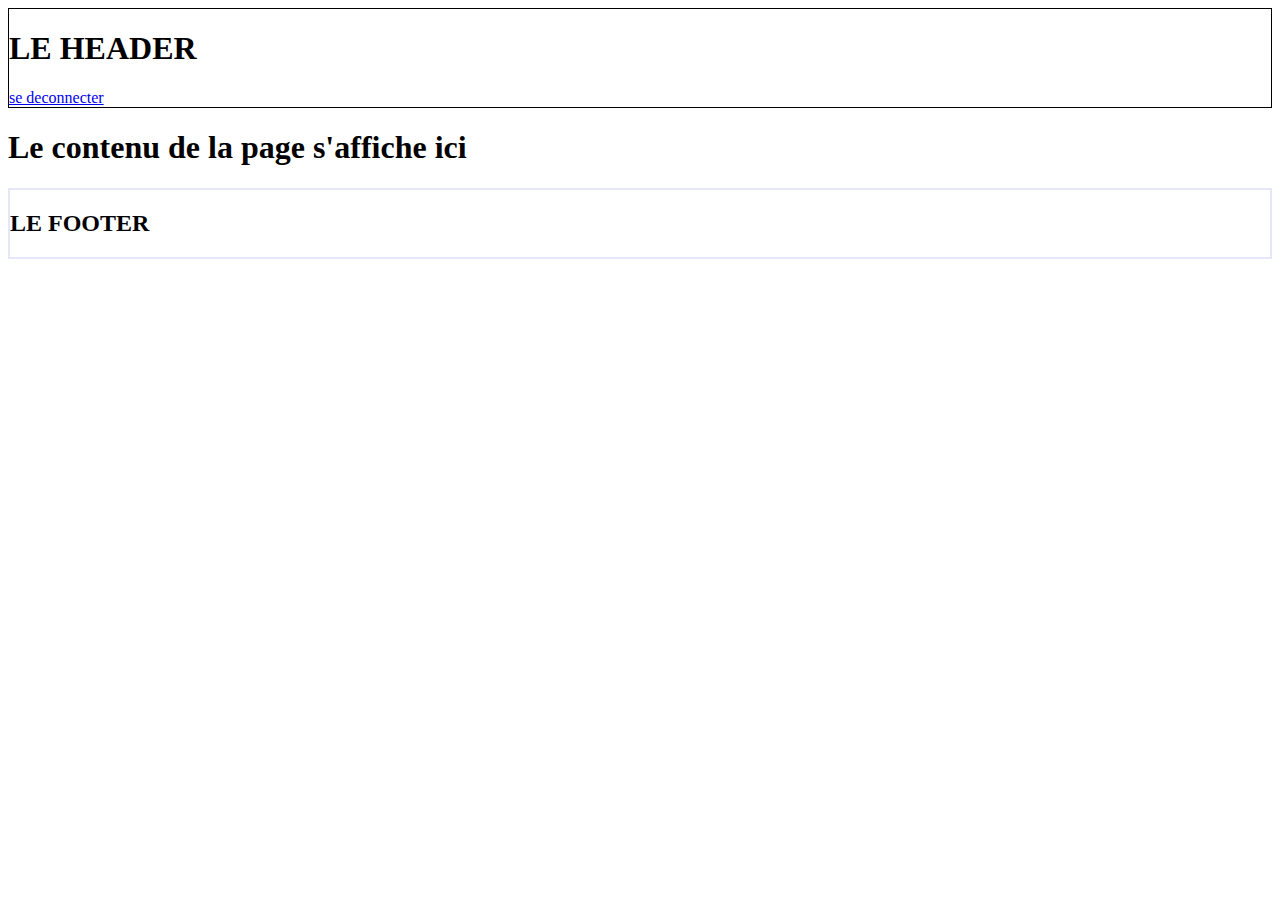
<file: src/main/resources/templates/layout.html>
<!DOCTYPE html>
<html lang="en" xmlns:th="http://www.thymeleaf.org" xmlns:layout="http://www.ultraq.net.nz/thymeleaf/layout">
    <head>
        <meta charset="UTF-8">
        <title layout:title-pattern="$CONTENT_TITLE - $LAYOUT_TITLE">BOOK-APP</title>
    </head>
    <body>
        <header style="border:1px solid black">
            <h1> LE HEADER </h1>
            <a href="#" th:href="@{'/logout'}"> se deconnecter </a>
        </header>

        <div layout:fragment="content">
            <h1> Le contenu de la page s'affiche ici</h1>
        </div>

        <footer layout:fragment="footer" style="border:2px solid lavender">
            <h2> LE FOOTER </h2>
        </footer>

    </body>
</html>
</file>
